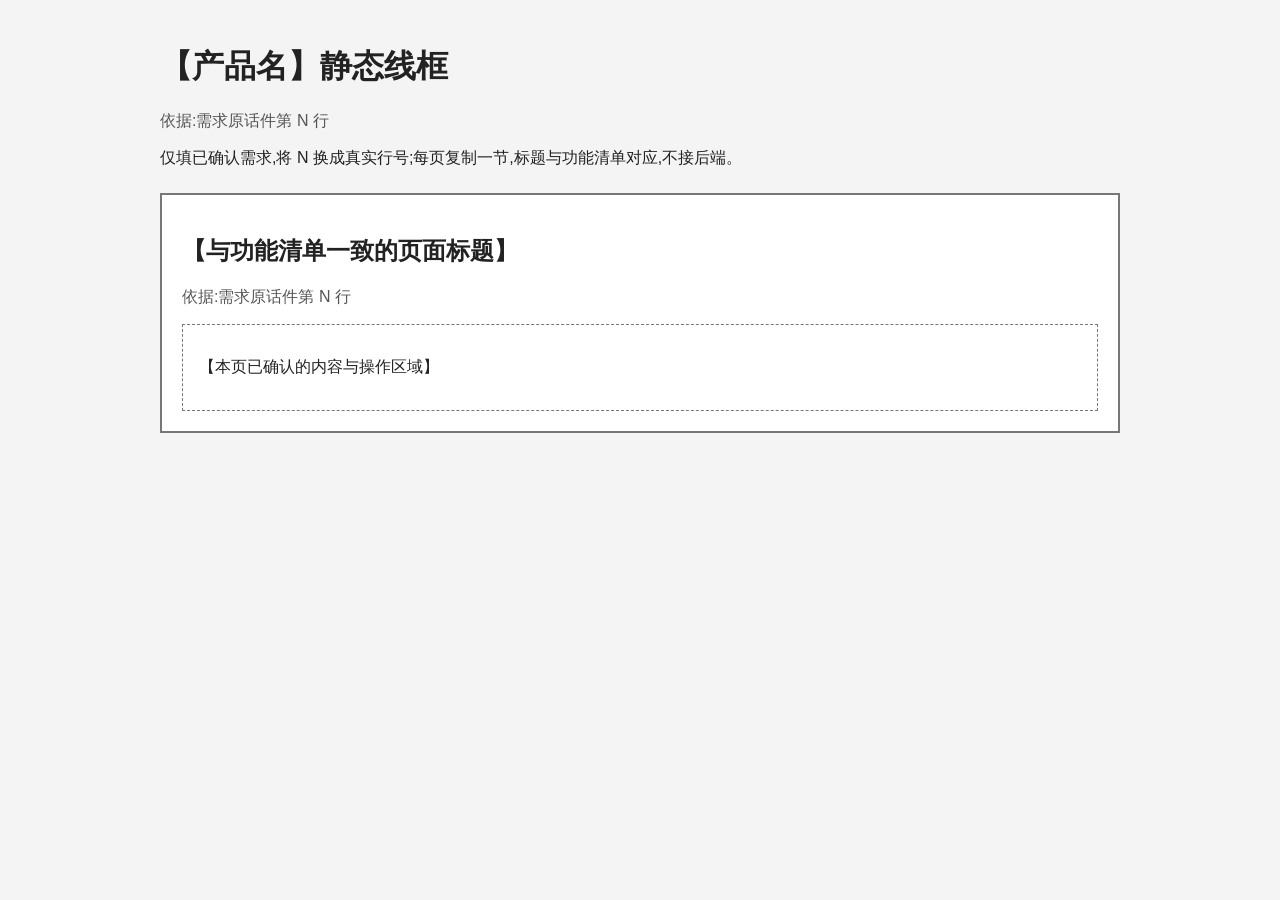
<file: .agents/skills/first-window-requirements/references/原型图骨架.html>
<!doctype html>
<html lang="zh-CN">
<head>
  <meta charset="utf-8">
  <meta name="viewport" content="width=device-width, initial-scale=1">
  <title>【产品名】原型图</title>
  <style>
    body { margin: 0; color: #222; background: #f4f4f4; font-family: sans-serif; }
    main { max-width: 960px; margin: auto; padding: 24px; }
    section { margin: 24px 0; padding: 20px; border: 2px solid #777; background: white; }
    .wireframe { padding: 32px 16px; border: 1px dashed #777; }
    .basis { color: #555; }
  </style>
</head>
<body>
  <main>
    <h1>【产品名】静态线框</h1>
    <p class="basis">依据:需求原话件第 N 行</p>
    <p>仅填已确认需求,将 N 换成真实行号;每页复制一节,标题与功能清单对应,不接后端。</p>
    <section aria-labelledby="page-title">
      <h2 id="page-title">【与功能清单一致的页面标题】</h2>
      <p class="basis">依据:需求原话件第 N 行</p>
      <div class="wireframe">【本页已确认的内容与操作区域】</div>
    </section>
  </main>
</body>
</html>
</file>
